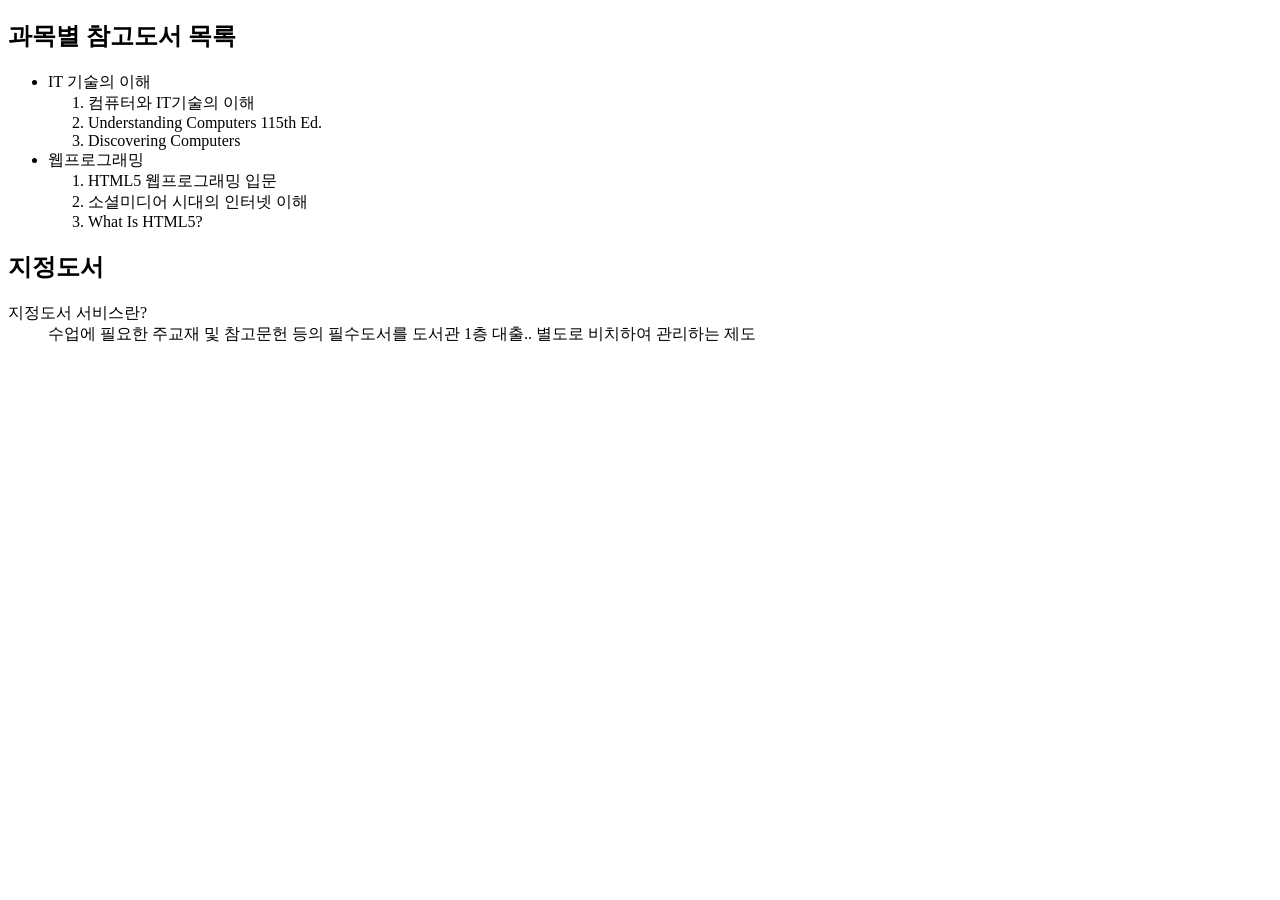
<file: index.html>
<!DOCTYPE html>
<html>
    <head>
        <meta charset="UTF-8">
    </head>
    <body>
        <h2>과목별 참고도서 목록</h2>
        <ul>
            <li>IT 기술의 이해</li>
            <ol>
                <li>컴퓨터와 IT기술의 이해</li>
                <li>Understanding Computers 115th Ed.</li>
                <li>Discovering Computers</li>
            </ol>
            <li>웹프로그래밍</li>
            <ol>
                <li>HTML5 웹프로그래밍 입문</li>
                <li>소셜미디어 시대의 인터넷 이해</li>
                <li> What Is HTML5?</li>
            </ol>
        </ul>
        <h2>지정도서</h2>
        <dl>
            <dt>지정도서 서비스란?</dt>
            <dd>수업에 필요한 주교재 및 참고문헌 등의 필수도서를 도서관 1층 대출..
                별도로 비치하여 관리하는 제도</dd>
        </dl>
    </body>
</html>
</file>
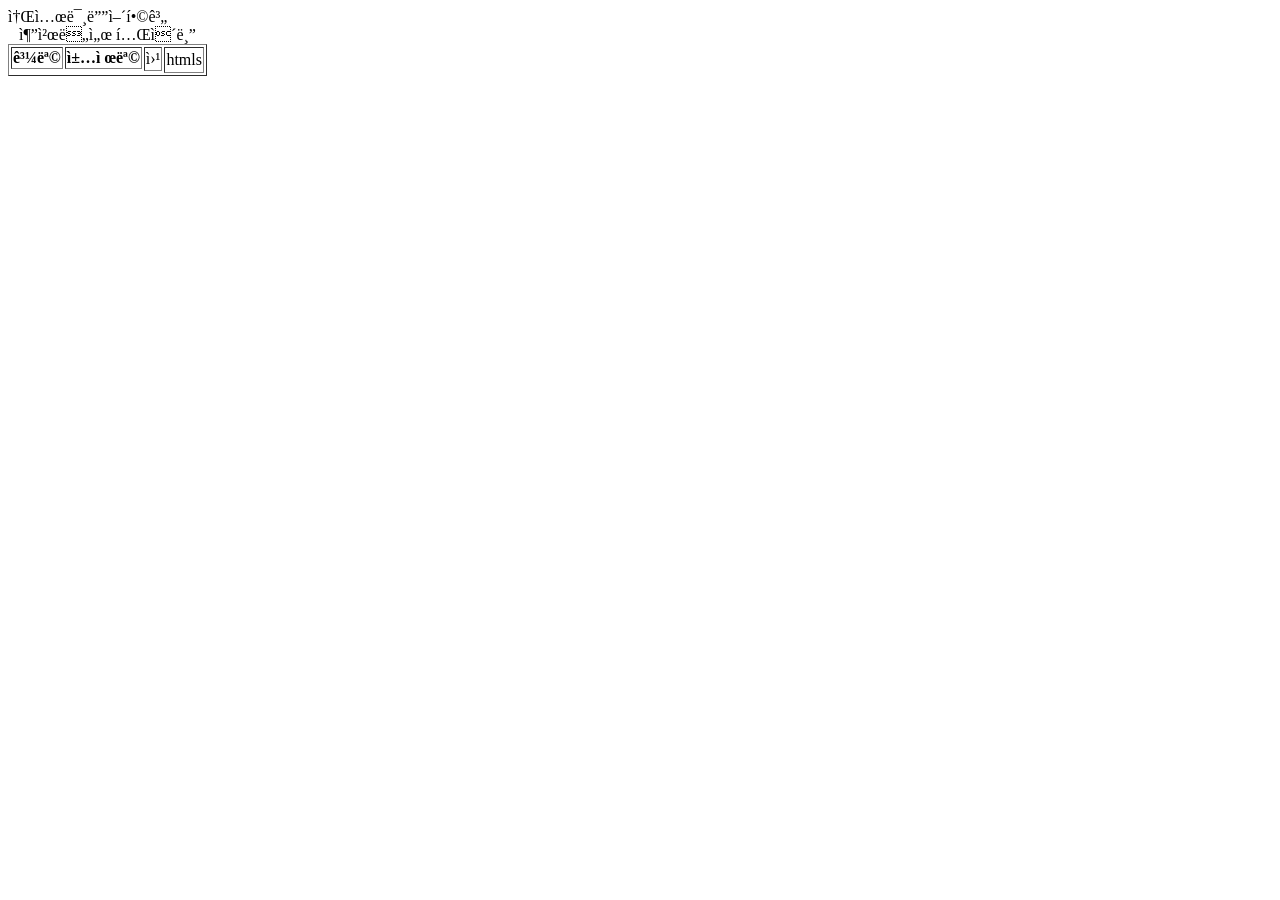
<file: doc4.html>
<!DOCTYPE html>
<html>
    <head>
        <style type="text/css">
            th{background-color: aqua n;}
        </style>
        <title>아래 코드는 한글 적용 코드</title>
        <!-- <meta charset="UTF=8"><!윈도우+점으로 특수문자 사용가능> -->
    </head>
    <body>
        <table border="1">
            <caption>추천도서 테이블</caption>
            <tr>
                <th>과목</th>
                <th>책제목      </th>
                <td rowspan="2">웹</td>
                <td colspan="3" rowspan="3">htmls</td>
            </tr>
            <tr>소셜미디어</tr>
            <tr>합계</tr>
        </table>
        
    </body>
</html>
</file>
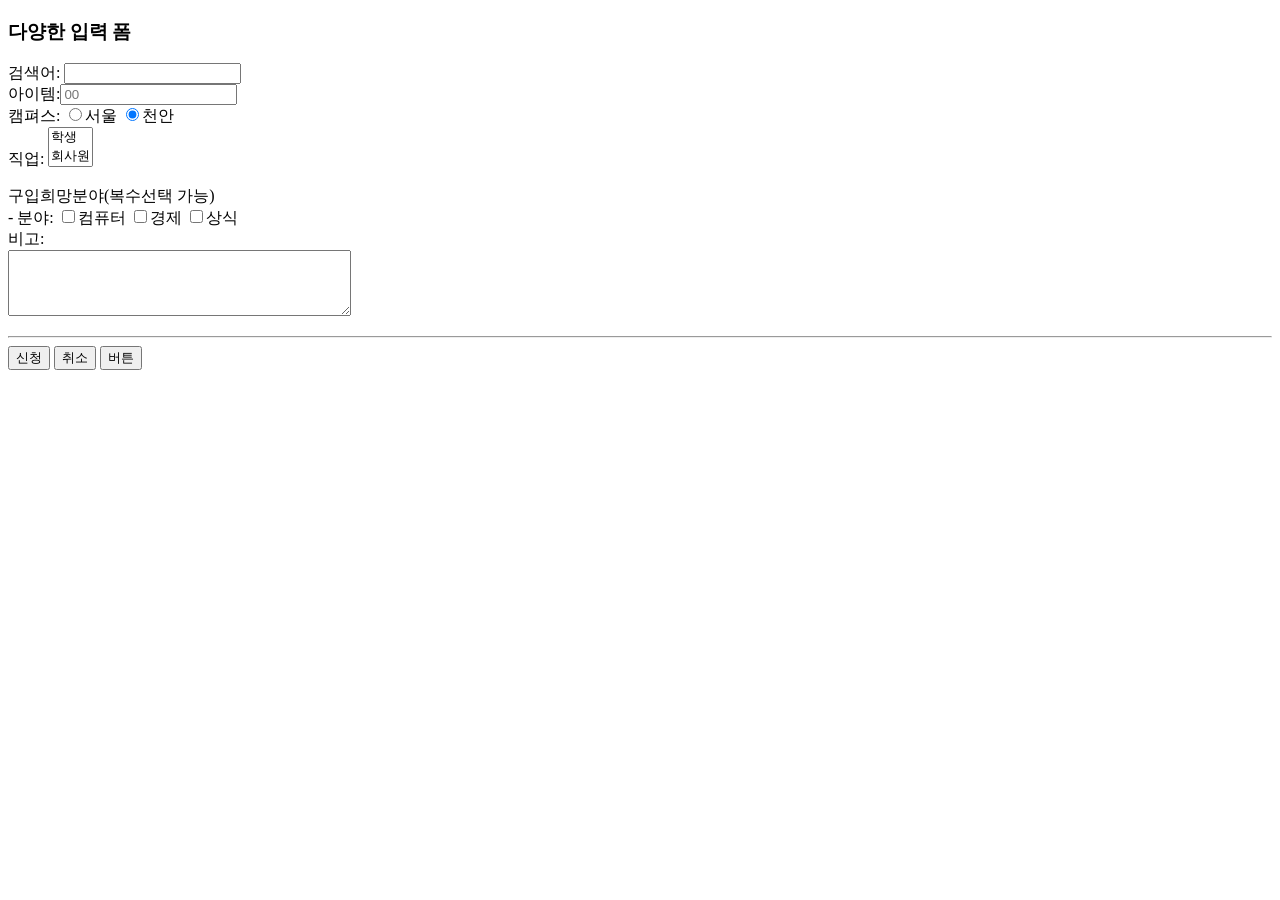
<file: doc7.html>
<!DOCTYPE html>
<html>
    <head>

    </head>
    <body>
      <h3>다양한 입력 폼</h3>

      <form method="get" action="https://lib.smu.ac.kr/search/">

         검색어: <input type="text" name="q"/> <br>
         아이템:<input type="email" name="email" placeholder="00"/><br>

         캠펴스: <input type="radio" name="campuscode" value="00"/>서울

                  <input type="radio" name="campuscode" value="01" checked/>천안<br>

         직업: <select name="job"  size="2">

                     <option>학생</option> <option>회사원</option>

                     <option>공무원</option> <option>기타</option>

                  </select>

      <p> 구입희망분야(복수선택 가능)<br>

      - 분야: <input type="checkbox" name="books" value="computer"/>컴퓨터

                  <input type="checkbox" name="books" value="economy"/>경제

                  <input type="checkbox" name="books" value="common"/>상식<br>

         비고: <br>

               <textarea name="comments" rows="4" cols="40"/></textarea>

      </p> <hr>

            <input type="submit" value="신청"/>

            <input type="reset" value="취소"/>
            <input type="button" value="버튼" onClick="alert('버튼 클릭')"/>

      </form>
   </body>

</html>
</file>
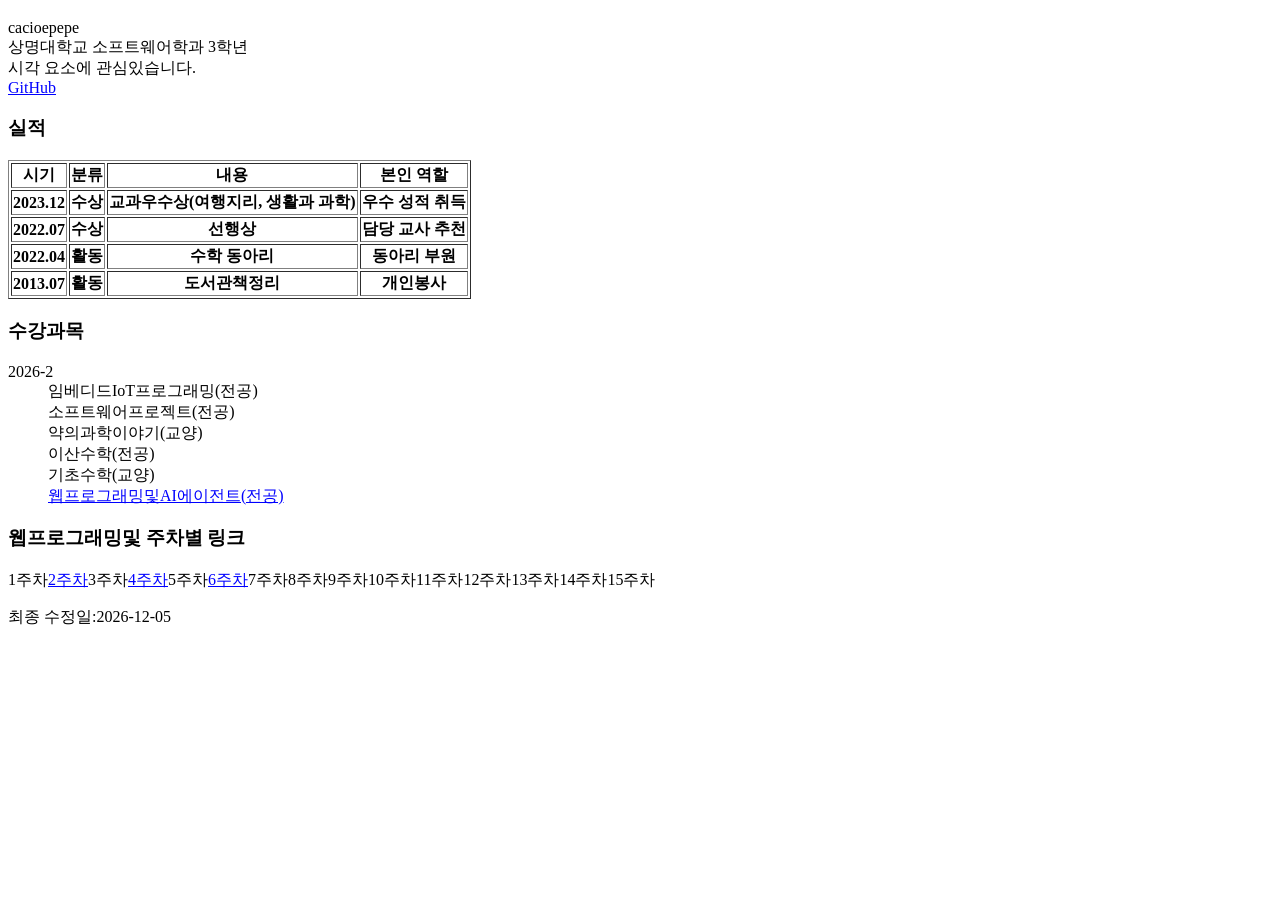
<file: mid.html>
<!DOCTYPE html>
<html lang="ko">
    <head>
        <style type="text/css">
            a:link{color:blue;}
            a.spc{color:cadetblue;}
        </style>
        <title>제목</title>
        <meta charset="UTF-8">
        
    </head>
    <body>
        <header>
            <h3></h3>
            <p>cacioepepe<br>상명대학교 소프트웨어학과 3학년<br>시각 요소에 관심있습니다.<br><a href="https://github.com/ynh818-maker">GitHub</a></p>
            
        </header>
        <section>
            <h3>실적</h3>
            <table border="1">
                <tr>
                    <th>시기</th><th>분류</th><th>내용</th><th>본인 역할</th>
                </tr>
                <tr>
                    <th>2023.12</th><th>수상</th><th>교과우수상&#40;여행지리, 생활과 과학&#41;</th><th>우수 성적 취득</th>
                </tr>
                <tr>
                    <th>2022.07</th><th>수상</th><th>선행상</th><th>담당 교사 추천</th>
                </tr>
                <tr>
                    <th>2022.04</th><th>활동</th><th>수학 동아리</th><th>동아리 부원</th>
                </tr>
                <tr>
                    <th>2013.07</th><th>활동</th><th>도서관책정리</th><th>개인봉사</th>
                </tr>
            </table>
        </section>
        <section>
            <h3>수강과목</h3>
            <dl>
                <dt>2026-2</dt><dd>임베디드IoT프로그래밍&#40;전공&#41;</dd><dd>소프트웨어프로젝트&#40;전공&#41;</dd><dd>약의과학이야기&#40;교양&#41;</dd><dd>이산수학&#40;전공&#41;</dd><dd>기초수학&#40;교양&#41;</dd><dd><a href="#agent">웹프로그래밍및AI에이전트&#40;전공&#41;</a></dd>
            </dl>
        </section>
        <section>
            <h3><a id="agent">웹프로그래밍및 주차별 링크</a></h3>
            <p><span class="spc" title="예정">1주차</span><a href="https://github.com/ynh818-maker/ynh/blob/main/doc01.html">2주차</a><span title="예정" class="spc">3주차</span><a href="https://github.com/ynh818-maker/ynh/blob/main/doc4.html" >4주차</a><span title="예정" class="spc">5주차</span><a href="https://github.com/ynh818-maker/ynh/blob/main/doc7.html">6주차</a><span title="예정" class="spc">7주차</span><span title="예정">8주차</span><span title="예정">9주차</span><span title="예정">10주차</span><span title="예정">11주차</span><span title="예정">12주차</span><span title="예정">13주차</span><span title="예정">14주차</span><span title="예정">15주차</span><br></p>
        </section>
        
        <footer>
            <p>최종 수정일:<span id="last-modified">YYYY-MM-DD</span></p>
        </footer>

        <script>
            window.addEventListener('DOMContentLoaded', ()=>{
                const lastMod = new Date(document.lastModified);
                const year = lastMod.getFullYear();
                const month = String(lastMod.getMonth() +1).padStart(2, '0');
                const day = String(lastMod.getDate()).padStart(2,'0');

                document.getElementById('last-modified').textContent=`${year}-${month}-${day}`;
            });
        </script>

    </body>
</html>
</file>
